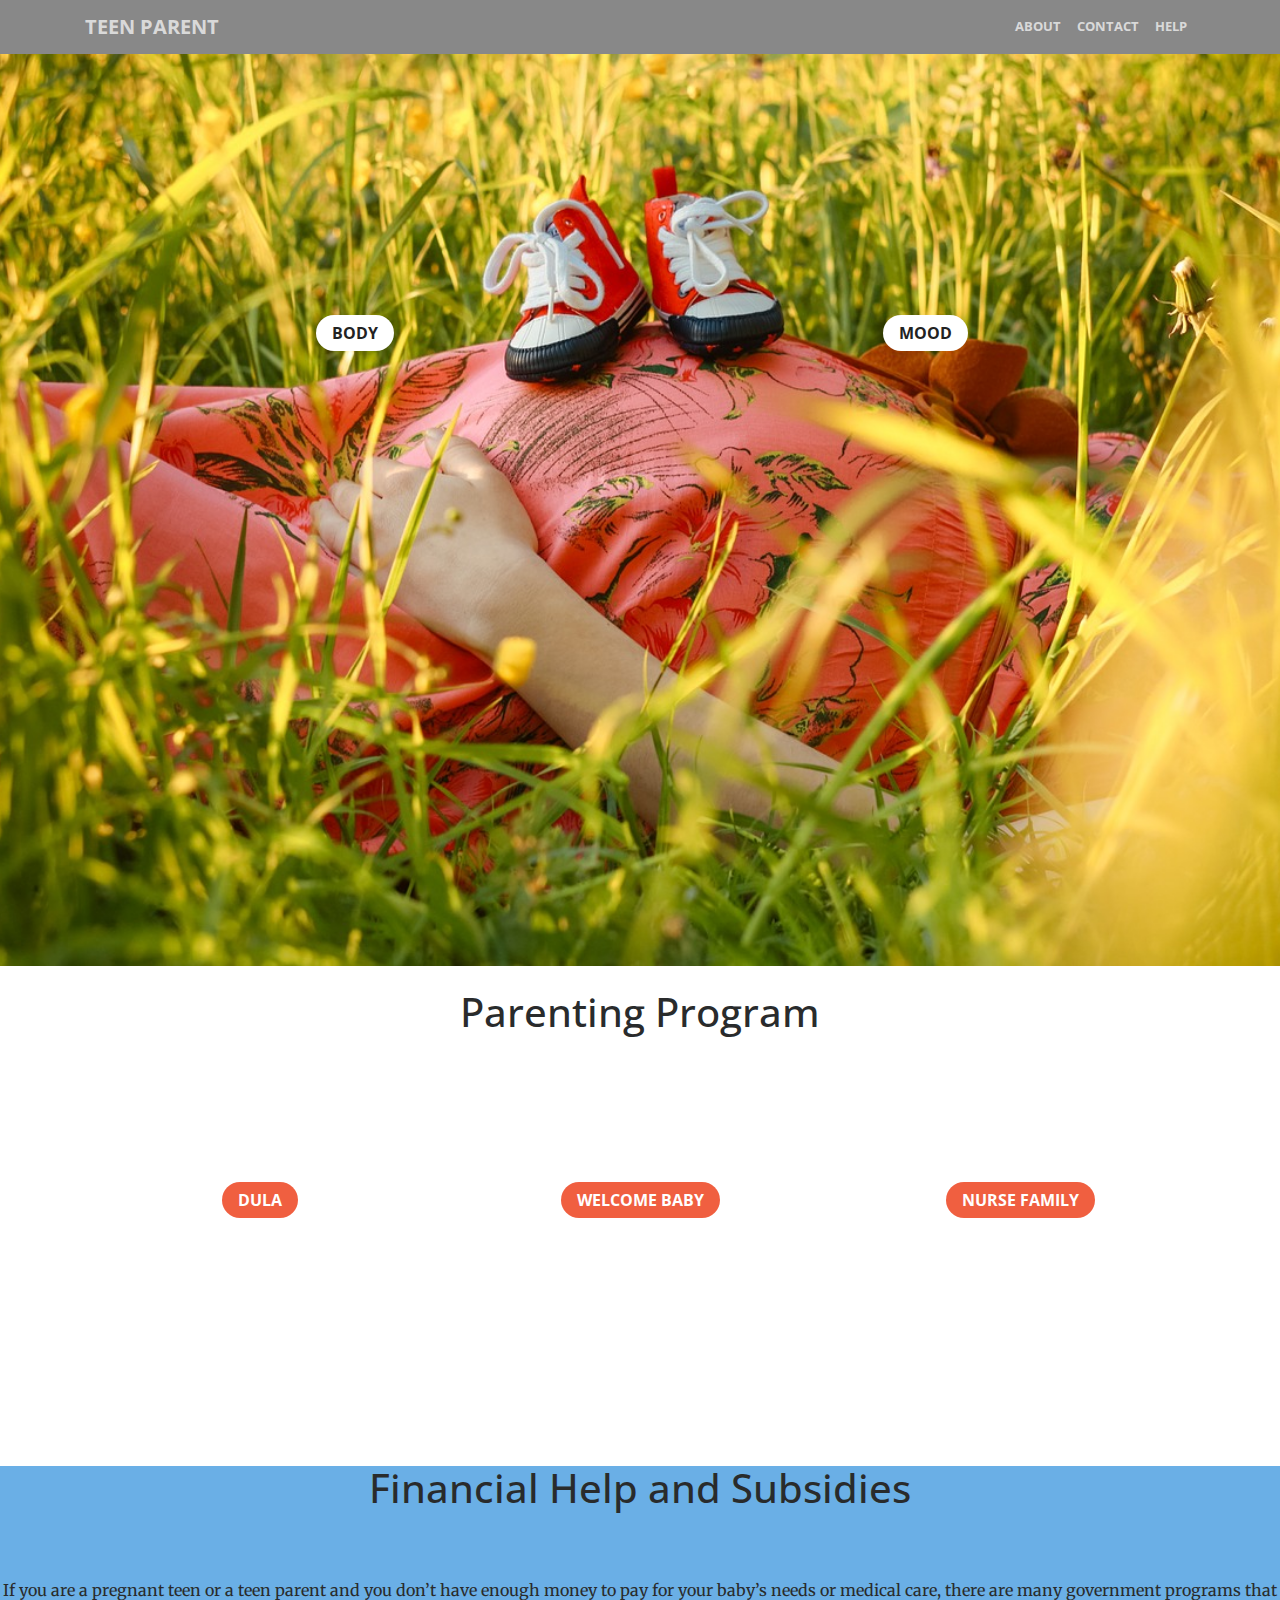
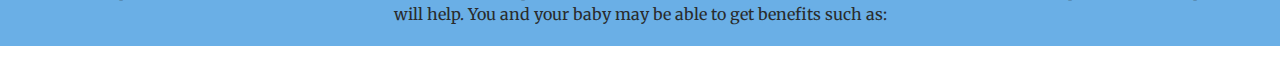
<file: expecting.html>
<!DOCTYPE html>
<html lang="en">

<head>

    <meta charset="utf-8">
    <meta http-equiv="X-UA-Compatible" content="IE=edge">
    <meta name="viewport" content="width=device-width, initial-scale=1">
    <meta name="description" content="">
    <meta name="author" content="">

    <title>Teen Parent</title>

    <!-- Bootstrap Core CSS -->
    <link href="vendor/bootstrap/css/bootstrap.min.css" rel="stylesheet">

    <!-- Custom Fonts -->
    <link href="vendor/font-awesome/css/font-awesome.min.css" rel="stylesheet" type="text/css">
    <link href='https://fonts.googleapis.com/css?family=Open+Sans:300italic,400italic,600italic,700italic,800italic,400,300,600,700,800' rel='stylesheet' type='text/css'>
    <link href='https://fonts.googleapis.com/css?family=Merriweather:400,300,300italic,400italic,700,700italic,900,900italic' rel='stylesheet' type='text/css'>

    <!-- Plugin CSS -->
    <link href="vendor/magnific-popup/magnific-popup.css" rel="stylesheet">

    <!-- Theme CSS -->
    <link href="css/creative.min.css" rel="stylesheet">
    <link href="css/creative.css" rel="stylesheet">

    <!-- HTML5 Shim and Respond.js IE8 support of HTML5 elements and media queries -->
    <!-- WARNING: Respond.js doesn't work if you view the page via file:// -->
    <!--[if lt IE 9]>
        <script src="https://oss.maxcdn.com/libs/html5shiv/3.7.0/html5shiv.js"></script>
        <script src="https://oss.maxcdn.com/libs/respond.js/1.4.2/respond.min.js"></script>
    <![endif]-->

</head>

<body id="page-top">


    <!-- Navigation -->
    <nav class="navbar fixed-top navbar-toggleable-md navbar-light" style="background-color: #888888;" id="mainNav">
      <button class="navbar-toggler navbar-toggler-right" type="button" data-toggle="collapse" data-target="#navbarExample" aria-controls="navbarExample" aria-expanded="false" aria-label="Toggle navigation">
        <span class="navbar-toggler-icon"></span>
      </button>
      <div class="container">
        <a class="navbar-brand" href="#page-top">Teen Parent</a>
        <div class="collapse navbar-collapse" id="navbarExample">
          <ul class="navbar-nav ml-auto">
            <li class="nav-item">
              <a class="nav-link" href="/about">About</a>
            </li>
            <li class="nav-item">
              <a class="nav-link" href="#contact">Contact</a>
            </li>
            <li class="nav-item">
              <a class="nav-link" href="/help">Help</a>
            </li>

          </ul>
        </div>
      </div>
    </nav>


<div class="expecting">
    <div class="header-content">
        <div class="header-content-inner">
            <h1 id="homeHeading">Expecting Parents </h1>
            <hr>

            <div class="container">
              <div class="row">
                <div class="col-sm-6 col-lg-6">
                <button type="button" class="btn btn-default body">Body</button>
              </div>
              <div class="col-sm-6 col-lg-6">
                <button type="button" class="btn btn-default body">Mood</button>
              </div>
              </div>
            </div>
        </div>
    </div>
</div>

<div class="container sec1">
  <br>
  <div class="row">
    <h1 class="col-lg-12 text-center" align="center">Parenting Program</h1>
  </div>
  <div class="row text-center">
    <div class="col-md-4 text-center">
      <button type="button" class="btn btn-primary section1">Dula</button>
    </div>
    <div class="col-md-4 text-center">
      <button type="button" class="btn btn-primary section1">Welcome Baby</button>
    </div>
    <div class="col-md-4 text-center">
      <button type="button" class="btn btn-primary section1">Nurse Family</button>
    </div>
  </div>
</div>

<div class="container-fluid sec2">
  <div class="row">
    <div class="col-lg-push-5 text-center">
      <h1>Financial Help and Subsidies</h1>
      <p style="padding:20px;"></p>
      <p>If you are a pregnant teen or a teen parent and you don’t have enough money to pay for your baby’s needs or medical care, there are many government programs that will help.

You and your baby may be able to get benefits such as:</p>
    </div>
  </div>
</div>
</file>
<file: css/creative.min.css>
/*!
 * Start Bootstrap - Createive v4.0.0-alpha (http://startbootstrap.com/template-overviews/creative)
 * Copyright 2013-2017 Start Bootstrap
 * Licensed under MIT (https://github.com/BlackrockDigital/startbootstrap-creative/blob/master/LICENSE)
 */body,html{width:100%;height:100%}body{font-family:Merriweather,'Helvetica Neue',Arial,sans-serif}hr{max-width:50px;border-width:3px;border-color:#f05f40}hr.light{border-color:#fff}a{color:#f05f40;-webkit-transition:all .2s;-moz-transition:all .2s;transition:all .2s}a:focus,a:hover{color:#f05f40}h1,h2,h3,h4,h5,h6{font-family:'Open Sans','Helvetica Neue',Arial,sans-serif}p{font-size:16px;line-height:1.5;margin-bottom:20px}.bg-primary{background-color:#f05f40!important}.bg-dark{color:#fff;background-color:#222!important}.text-faded{color:rgba(255,255,255,.7)}section{padding:100px 0}.section-heading{margin-top:0}.no-padding{padding:0}::-moz-selection{color:#fff;background:#222;text-shadow:none}::selection{color:#fff;background:#222;text-shadow:none}img::selection{color:#fff;background:0 0}img::-moz-selection{color:#fff;background:0 0}body{-webkit-tap-highlight-color:#222}#mainNav{border-color:rgba(34,34,34,.05);background-color:#fff;font-family:'Open Sans','Helvetica Neue',Arial,sans-serif;-webkit-transition:all .2s;-moz-transition:all .2s;transition:all .2s}#mainNav .navbar-brand{font-weight:700;text-transform:uppercase;color:#f05f40;font-family:'Open Sans','Helvetica Neue',Arial,sans-serif}#mainNav .navbar-brand:focus,#mainNav .navbar-brand:hover{color:#f05f40}#mainNav .navbar-toggle{font-size:12px;font-weight:700;text-transform:uppercase;color:#222}#mainNav .navbar-nav>li.nav-item>a.nav-link,#mainNav .navbar-nav>li.nav-item>a.nav-link:focus{font-size:13px;font-weight:700;text-transform:uppercase;color:#222}#mainNav .navbar-nav>li.nav-item>a.nav-link:focus:hover,#mainNav .navbar-nav>li.nav-item>a.nav-link:hover{color:#f05f40}#mainNav .navbar-nav>li.nav-item>a.nav-link.active,#mainNav .navbar-nav>li.nav-item>a.nav-link:focus.active{color:#f05f40!important;background-color:transparent}#mainNav .navbar-nav>li.nav-item>a.nav-link.active:hover,#mainNav .navbar-nav>li.nav-item>a.nav-link:focus.active:hover{background-color:transparent}@media (min-width:992px){#mainNav{border-color:rgba(255,255,255,.3);background-color:transparent}#mainNav .navbar-brand{color:rgba(255,255,255,.7)}#mainNav .navbar-brand:focus,#mainNav .navbar-brand:hover{color:#fff}#mainNav .navbar-nav>li.nav-item>a.nav-link,#mainNav .navbar-nav>li.nav-item>a.nav-link:focus{color:rgba(255,255,255,.7)}#mainNav .navbar-nav>li.nav-item>a.nav-link:focus:hover,#mainNav .navbar-nav>li.nav-item>a.nav-link:hover{color:#fff}#mainNav.navbar-shrink{border-color:rgba(34,34,34,.05);background-color:#fff}#mainNav.navbar-shrink .navbar-brand{font-size:16px;color:#f05f40}#mainNav.navbar-shrink .navbar-brand:focus,#mainNav.navbar-shrink .navbar-brand:hover{color:#f05f40}#mainNav.navbar-shrink .navbar-nav>li.nav-item>a.nav-link,#mainNav.navbar-shrink .navbar-nav>li.nav-item>a.nav-link:focus{color:#222}#mainNav.navbar-shrink .navbar-nav>li.nav-item>a.nav-link:focus:hover,#mainNav.navbar-shrink .navbar-nav>li.nav-item>a.nav-link:hover{color:#f05f40}}header.masthead{position:relative;width:100%;min-height:auto;text-align:center;color:#fff;background-image:url(../img/header.jpg);background-position:center;-webkit-background-size:cover;-moz-background-size:cover;-o-background-size:cover;background-size:cover}header.masthead .header-content{position:relative;width:100%;padding:100px 15px 100px;text-align:center}header.masthead .header-content .header-content-inner h1{font-size:30px;font-weight:700;margin-top:0;margin-bottom:0;text-transform:uppercase}header.masthead .header-content .header-content-inner hr{margin:30px auto}header.masthead .header-content .header-content-inner p{font-size:16px;font-weight:300;margin-bottom:50px;color:rgba(255,255,255,.7)}@media (min-width:768px){header.masthead{height:100%;min-height:600px}header.masthead .header-content{position:absolute;top:50%;padding:0 50px;-webkit-transform:translateY(-50%);-ms-transform:translateY(-50%);transform:translateY(-50%)}header.masthead .header-content .header-content-inner{max-width:1000px;margin-right:auto;margin-left:auto}header.masthead .header-content .header-content-inner h1{font-size:50px}header.masthead .header-content .header-content-inner p{font-size:18px;max-width:80%;margin-right:auto;margin-left:auto}}.service-box{max-width:400px;margin:50px auto 0}@media (min-width:992px){.service-box{margin:20px auto 0}}.service-box p{margin-bottom:0}.portfolio-box{position:relative;display:block;max-width:650px;margin:0 auto}.portfolio-box .portfolio-box-caption{position:absolute;bottom:0;display:block;width:100%;height:100%;text-align:center;opacity:0;color:#fff;background:rgba(240,95,64,.9);-webkit-transition:all .2s;-moz-transition:all .2s;transition:all .2s}.portfolio-box .portfolio-box-caption .portfolio-box-caption-content{position:absolute;top:50%;width:100%;transform:translateY(-50%);text-align:center}.portfolio-box .portfolio-box-caption .portfolio-box-caption-content .project-category,.portfolio-box .portfolio-box-caption .portfolio-box-caption-content .project-name{padding:0 15px;font-family:'Open Sans','Helvetica Neue',Arial,sans-serif}.portfolio-box .portfolio-box-caption .portfolio-box-caption-content .project-category{font-size:14px;font-weight:600;text-transform:uppercase}.portfolio-box .portfolio-box-caption .portfolio-box-caption-content .project-name{font-size:18px}.portfolio-box:hover .portfolio-box-caption{opacity:1}.portfolio-box:focus{outline:0}@media (min-width:768px){.portfolio-box .portfolio-box-caption .portfolio-box-caption-content .project-category{font-size:16px}.portfolio-box .portfolio-box-caption .portfolio-box-caption-content .project-name{font-size:22px}}.call-to-action{padding:50px 0}.call-to-action h2{margin:0 auto 20px}.text-primary{color:#f05f40!important}.no-gutter>[class*=col-]{padding-right:0;padding-left:0}.btn-default{color:#222;border-color:#fff;background-color:#fff}.btn-default.focus,.btn-default:focus{color:#222;border-color:#bfbfbf;background-color:#e6e6e6}.btn-default:hover{color:#222;border-color:#e0e0e0;background-color:#e6e6e6}.btn-default.active,.btn-default:active,.open>.btn-default.dropdown-toggle{color:#222;border-color:#e0e0e0;background-color:#e6e6e6}.btn-default.active.focus,.btn-default.active:focus,.btn-default.active:hover,.btn-default:active.focus,.btn-default:active:focus,.btn-default:active:hover,.open>.btn-default.dropdown-toggle.focus,.open>.btn-default.dropdown-toggle:focus,.open>.btn-default.dropdown-toggle:hover{color:#222;border-color:#bfbfbf;background-color:#d4d4d4}.btn-default.active,.btn-default:active,.open>.btn-default.dropdown-toggle{background-image:none}.btn-default.disabled.focus,.btn-default.disabled:focus,.btn-default.disabled:hover,.btn-default[disabled].focus,.btn-default[disabled]:focus,.btn-default[disabled]:hover,fieldset[disabled] .btn-default.focus,fieldset[disabled] .btn-default:focus,fieldset[disabled] .btn-default:hover{border-color:#fff;background-color:#fff}.btn-default .badge{color:#fff;background-color:#222}.btn-primary{color:#fff;border-color:#f05f40;background-color:#f05f40}.btn-primary.focus,.btn-primary:focus{color:#fff;border-color:#a4270d;background-color:#eb3812}.btn-primary:hover{color:#fff;border-color:#e13612;background-color:#eb3812}.btn-primary.active,.btn-primary:active,.open>.btn-primary.dropdown-toggle{color:#fff;border-color:#e13612;background-color:#eb3812}.btn-primary.active.focus,.btn-primary.active:focus,.btn-primary.active:hover,.btn-primary:active.focus,.btn-primary:active:focus,.btn-primary:active:hover,.open>.btn-primary.dropdown-toggle.focus,.open>.btn-primary.dropdown-toggle:focus,.open>.btn-primary.dropdown-toggle:hover{color:#fff;border-color:#a4270d;background-color:#c93110}.btn-primary.active,.btn-primary:active,.open>.btn-primary.dropdown-toggle{background-image:none}.btn-primary.disabled.focus,.btn-primary.disabled:focus,.btn-primary.disabled:hover,.btn-primary[disabled].focus,.btn-primary[disabled]:focus,.btn-primary[disabled]:hover,fieldset[disabled] .btn-primary.focus,fieldset[disabled] .btn-primary:focus,fieldset[disabled] .btn-primary:hover{border-color:#f05f40;background-color:#f05f40}.btn-primary .badge{color:#f05f40;background-color:#fff}.btn{font-weight:700;text-transform:uppercase;border:none;border-radius:300px;font-family:'Open Sans','Helvetica Neue',Arial,sans-serif}.btn-xl{padding:15px 30px}
</file>
<file: css/creative.css>
/*!
 * Start Bootstrap - Creative v3.3.7+1 (http://startbootstrap.com/template-overviews/creative)
 * Copyright 2013-2016 Start Bootstrap
 * Licensed under MIT (https://github.com/BlackrockDigital/startbootstrap/blob/gh-pages/LICENSE)
 */
html,
body {
  height: 100%;
  width: 100%;
}
body {
  font-family: 'Merriweather', 'Helvetica Neue', Arial, sans-serif;
}
hr {
  border-color: #F05F40;
  border-width: 3px;
  max-width: 50px;
}
hr.light {
  border-color: white;
}
a {
  -webkit-transition: all 0.35s;
  -moz-transition: all 0.35s;
  transition: all 0.35s;
  color: #F05F40;
}
a:hover,
a:focus {
  color: #eb3812;
}
h1,
h2,
h3,
h4,
h5,
h6 {
  font-family: 'Open Sans', 'Helvetica Neue', Arial, sans-serif;
}
p {
  font-size: 16px;
  line-height: 1.5;
  margin-bottom: 20px;
}
.bg-primary {
  background-color: #F05F40;
}
.bg-dark {
  background-color: #222222;
  color: white;
}
.text-faded {
  color: rgba(255, 255, 255, 0.7);
}
section {
  padding: 100px 0;
}
aside {
  padding: 50px 0;
}
.no-padding {
  padding: 0;
}
.navbar-default {
  background-color: white;
  border-color: rgba(34, 34, 34, 0.05);
  font-family: 'Open Sans', 'Helvetica Neue', Arial, sans-serif;
  -webkit-transition: all 0.35s;
  -moz-transition: all 0.35s;
  transition: all 0.35s;
}
.navbar-default .navbar-header .navbar-brand {
  color: #F05F40;
  font-family: 'Open Sans', 'Helvetica Neue', Arial, sans-serif;
  font-weight: 700;
  text-transform: uppercase;
}
.navbar-default .navbar-header .navbar-brand:hover,
.navbar-default .navbar-header .navbar-brand:focus {
  color: #eb3812;
}
.navbar-default .navbar-header .navbar-toggle {
  font-weight: 700;
  font-size: 12px;
  color: #222222;
  text-transform: uppercase;
}
.navbar-default .nav > li > a,
.navbar-default .nav > li > a:focus {
  text-transform: uppercase;
  font-weight: 700;
  font-size: 13px;
  color: #222222;
}
.navbar-default .nav > li > a:hover,
.navbar-default .nav > li > a:focus:hover {
  color: #F05F40;
}
.navbar-default .nav > li.active > a,
.navbar-default .nav > li.active > a:focus {
  color: #F05F40 !important;
  background-color: transparent;
}
.navbar-default .nav > li.active > a:hover,
.navbar-default .nav > li.active > a:focus:hover {
  background-color: transparent;
}
@media (min-width: 768px) {
  .navbar-default {
    background-color: transparent;
    border-color: rgba(255, 255, 255, 0.3);
  }
  .navbar-default .navbar-header .navbar-brand {
    color: rgba(255, 255, 255, 0.7);
  }
  .navbar-default .navbar-header .navbar-brand:hover,
  .navbar-default .navbar-header .navbar-brand:focus {
    color: white;
  }
  .navbar-default .nav > li > a,
  .navbar-default .nav > li > a:focus {
    color: rgba(255, 255, 255, 0.7);
  }
  .navbar-default .nav > li > a:hover,
  .navbar-default .nav > li > a:focus:hover {
    color: white;
  }
  .navbar-default.affix {
    background-color: white;
    border-color: rgba(34, 34, 34, 0.05);
  }
  .navbar-default.affix .navbar-header .navbar-brand {
    color: #F05F40;
    font-size: 14px;
  }
  .navbar-default.affix .navbar-header .navbar-brand:hover,
  .navbar-default.affix .navbar-header .navbar-brand:focus {
    color: #eb3812;
  }
  .navbar-default.affix .nav > li > a,
  .navbar-default.affix .nav > li > a:focus {
    color: #222222;
  }
  .navbar-default.affix .nav > li > a:hover,
  .navbar-default.affix .nav > li > a:focus:hover {
    color: #F05F40;
  }
}
header {
  position: relative;
  width: 100%;
  min-height: auto;
  -webkit-background-size: cover;
  -moz-background-size: cover;
  background-size: cover;
  -o-background-size: cover;
  background-position: center;
  background-image: url('../img/header.jpg');
  text-align: center;
  color: white;
}
header .header-content {
  position: relative;
  text-align: center;
  padding: 100px 15px 100px;
  width: 100%;
}
header .header-content .header-content-inner h1 {
  font-weight: 700;
  text-transform: uppercase;
  margin-top: 0;
  margin-bottom: 0;
  font-size: 30px;
}
header .header-content .header-content-inner hr {
  margin: 30px auto;
}
header .header-content .header-content-inner p {
  font-weight: 300;
  color: rgba(255, 255, 255, 0.7);
  font-size: 16px;
  margin-bottom: 50px;
}
@media (min-width: 768px) {
  header {
    min-height: 100%;
  }
  header .header-content {
    position: absolute;
    top: 50%;
    -webkit-transform: translateY(-50%);
    -ms-transform: translateY(-50%);
    transform: translateY(-50%);
    padding: 0 50px;
  }
  header .header-content .header-content-inner {
    max-width: 1000px;
    margin-left: auto;
    margin-right: auto;
  }
  header .header-content .header-content-inner h1 {
    font-size: 50px;
  }
  header .header-content .header-content-inner p {
    font-size: 18px;
    max-width: 80%;
    margin-left: auto;
    margin-right: auto;
  }
}
.section-heading {
  margin-top: 0;
}
.service-box {
  max-width: 400px;
  margin: 50px auto 0;
}
@media (min-width: 992px) {
  .service-box {
    margin: 20px auto 0;
  }
}
.service-box p {
  margin-bottom: 0;
}
.portfolio-box {
  position: relative;
  display: block;
  max-width: 650px;
  margin: 0 auto;
}
.portfolio-box .portfolio-box-caption {
  color: white;
  opacity: 0;
  display: block;
  background: rgba(240, 95, 64, 0.9);
  position: absolute;
  bottom: 0;
  text-align: center;
  width: 100%;
  height: 100%;
  -webkit-transition: all 0.35s;
  -moz-transition: all 0.35s;
  transition: all 0.35s;
}
.portfolio-box .portfolio-box-caption .portfolio-box-caption-content {
  width: 100%;
  text-align: center;
  position: absolute;
  top: 50%;
  transform: translateY(-50%);
}
.portfolio-box .portfolio-box-caption .portfolio-box-caption-content .project-category,
.portfolio-box .portfolio-box-caption .portfolio-box-caption-content .project-name {
  font-family: 'Open Sans', 'Helvetica Neue', Arial, sans-serif;
  padding: 0 15px;
}
.portfolio-box .portfolio-box-caption .portfolio-box-caption-content .project-category {
  text-transform: uppercase;
  font-weight: 600;
  font-size: 14px;
}
.portfolio-box .portfolio-box-caption .portfolio-box-caption-content .project-name {
  font-size: 18px;
}
.portfolio-box:hover .portfolio-box-caption {
  opacity: 1;
}
.portfolio-box:focus {
  outline: none;
}
@media (min-width: 768px) {
  .portfolio-box .portfolio-box-caption .portfolio-box-caption-content .project-category {
    font-size: 16px;
  }
  .portfolio-box .portfolio-box-caption .portfolio-box-caption-content .project-name {
    font-size: 22px;
  }
}
.call-to-action h2 {
  margin: 0 auto 20px;
}
.text-primary {
  color: #F05F40;
}
.no-gutter > [class*='col-'] {
  padding-right: 0;
  padding-left: 0;
}
.btn-default {
  color: #222222;
  background-color: white;
  border-color: white;
  -webkit-transition: all 0.35s;
  -moz-transition: all 0.35s;
  transition: all 0.35s;
}
.btn-default:hover,
.btn-default:focus,
.btn-default.focus,
.btn-default:active,
.btn-default.active,
.open > .dropdown-toggle.btn-default {
  color: #222222;
  background-color: #f2f2f2;
  border-color: #ededed;
}
.btn-default:active,
.btn-default.active,
.open > .dropdown-toggle.btn-default {
  background-image: none;
}
.btn-default.disabled,
.btn-default[disabled],
fieldset[disabled] .btn-default,
.btn-default.disabled:hover,
.btn-default[disabled]:hover,
fieldset[disabled] .btn-default:hover,
.btn-default.disabled:focus,
.btn-default[disabled]:focus,
fieldset[disabled] .btn-default:focus,
.btn-default.disabled.focus,
.btn-default[disabled].focus,
fieldset[disabled] .btn-default.focus,
.btn-default.disabled:active,
.btn-default[disabled]:active,
fieldset[disabled] .btn-default:active,
.btn-default.disabled.active,
.btn-default[disabled].active,
fieldset[disabled] .btn-default.active {
  background-color: white;
  border-color: white;
}
.btn-default .badge {
  color: white;
  background-color: #222222;
}
.btn-primary {
  color: white;
  background-color: #F05F40;
  border-color: #F05F40;
  -webkit-transition: all 0.35s;
  -moz-transition: all 0.35s;
  transition: all 0.35s;
}
.btn-primary:hover,
.btn-primary:focus,
.btn-primary.focus,
.btn-primary:active,
.btn-primary.active,
.open > .dropdown-toggle.btn-primary {
  color: white;
  background-color: #ee4b28;
  border-color: #ed431f;
}
.btn-primary:active,
.btn-primary.active,
.open > .dropdown-toggle.btn-primary {
  background-image: none;
}
.btn-primary.disabled,
.btn-primary[disabled],
fieldset[disabled] .btn-primary,
.btn-primary.disabled:hover,
.btn-primary[disabled]:hover,
fieldset[disabled] .btn-primary:hover,
.btn-primary.disabled:focus,
.btn-primary[disabled]:focus,
fieldset[disabled] .btn-primary:focus,
.btn-primary.disabled.focus,
.btn-primary[disabled].focus,
fieldset[disabled] .btn-primary.focus,
.btn-primary.disabled:active,
.btn-primary[disabled]:active,
fieldset[disabled] .btn-primary:active,
.btn-primary.disabled.active,
.btn-primary[disabled].active,
fieldset[disabled] .btn-primary.active {
  background-color: #F05F40;
  border-color: #F05F40;
}
.btn-primary .badge {
  color: #F05F40;
  background-color: white;
}
.btn {
  font-family: 'Open Sans', 'Helvetica Neue', Arial, sans-serif;
  border: none;
  border-radius: 300px;
  font-weight: 700;
  text-transform: uppercase;
}
.btn-xl {
  padding: 15px 30px;
}
::-moz-selection {
  color: white;
  text-shadow: none;
  background: #222222;
}
::selection {
  color: white;
  text-shadow: none;
  background: #222222;
}
img::selection {
  color: white;
  background: transparent;
}
img::-moz-selection {
  color: white;
  background: transparent;
}
body {
  webkit-tap-highlight-color: #222222;
}
.expecting {
  margin-top:-34px;
  position: relative;
  width: 100%;
  height: 1000px;
  min-height: auto;
  -webkit-background-size: cover;
  -moz-background-size: cover;
  background-size: cover;
  -o-background-size: cover;
  background-position: center;
  background-image: url('../img/pregnantmom.jpg');
  text-align: center;
  color: white;
}
.body{
  margin-top:270px
}
.section1{
  margin-top:140px;
}
.sec1{
  height:500px;
}
.sec2{
  background-color: #6AAFE6;
}
</file>
